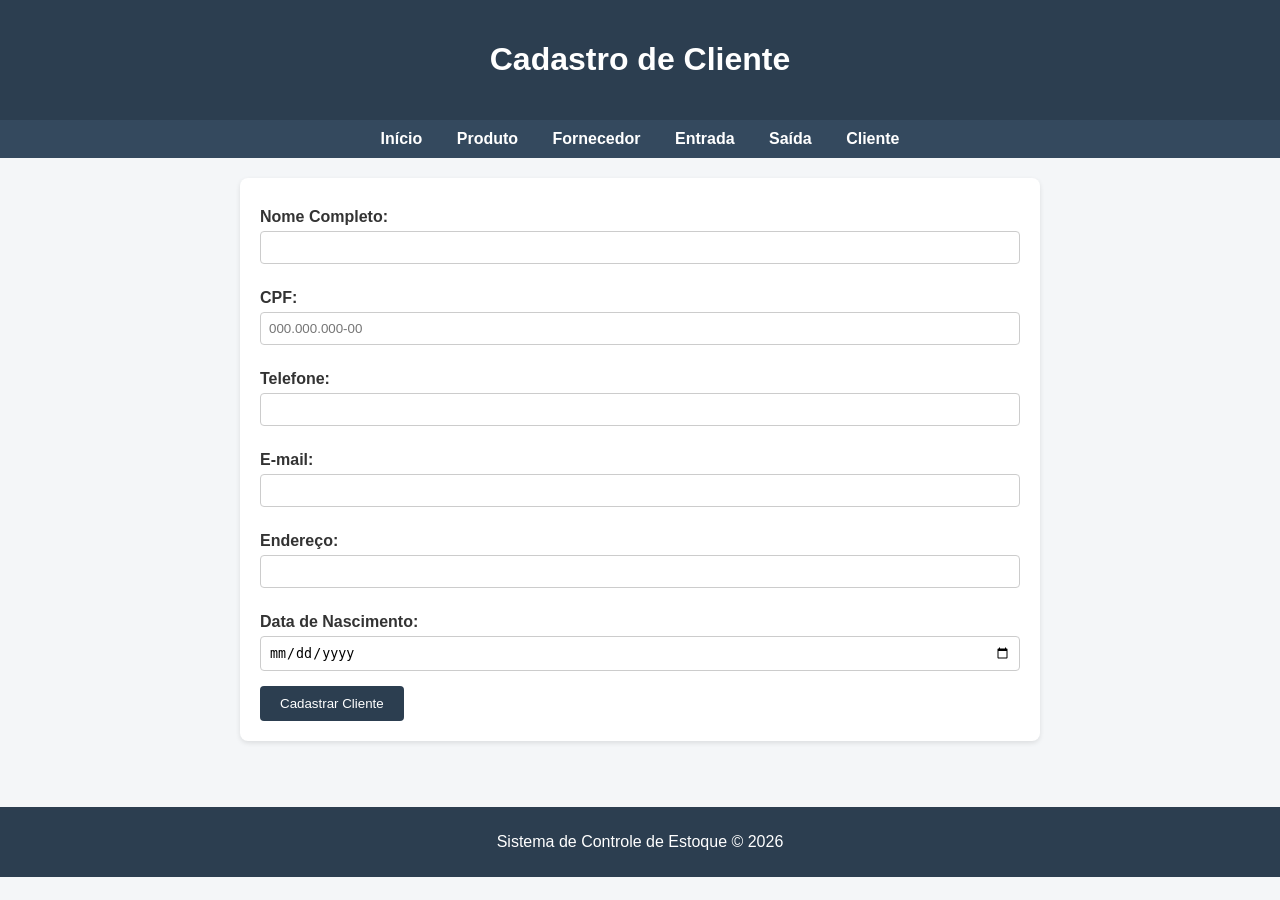
<file: forms/cliente.html>
<!DOCTYPE html>
<html lang="pt-BR">
<head>
    <meta charset="UTF-8">
    <title>Cadastro de Cliente</title>
    <link rel="stylesheet" href="../css/style.css">
</head>
<body>

<header>
    <h1>Cadastro de Cliente</h1>
</header>

<nav>
    <a href="../index.html">Início</a>
    <a href="produto.html">Produto</a>
    <a href="fornecedor.html">Fornecedor</a>
    <a href="entrada.html">Entrada</a>
    <a href="saida.html">Saída</a>
    <a href="cliente.html">Cliente</a>
</nav>

<main>
    <form id="formCliente">
        <label>Nome Completo:</label>
        <input type="text" id="nome" required>

        <label>CPF:</label>
        <input type="text" id="cpf" placeholder="000.000.000-00" required>

        <label>Telefone:</label>
        <input type="text" id="telefone" required>

        <label>E-mail:</label>
        <input type="email" id="email" required>

        <label>Endereço:</label>
        <input type="text" id="endereco" required>

        <label>Data de Nascimento:</label>
        <input type="date" id="dataNascimento" required>

        <button type="button" onclick="enviarCliente()">Cadastrar Cliente</button>
    </form>

    <p id="mensagem"></p>
</main>

<footer>
    <p>Sistema de Controle de Estoque &copy; 2026</p>
</footer>

<script src="../js/cliente.js"></script>
</body>
</html>
</file>
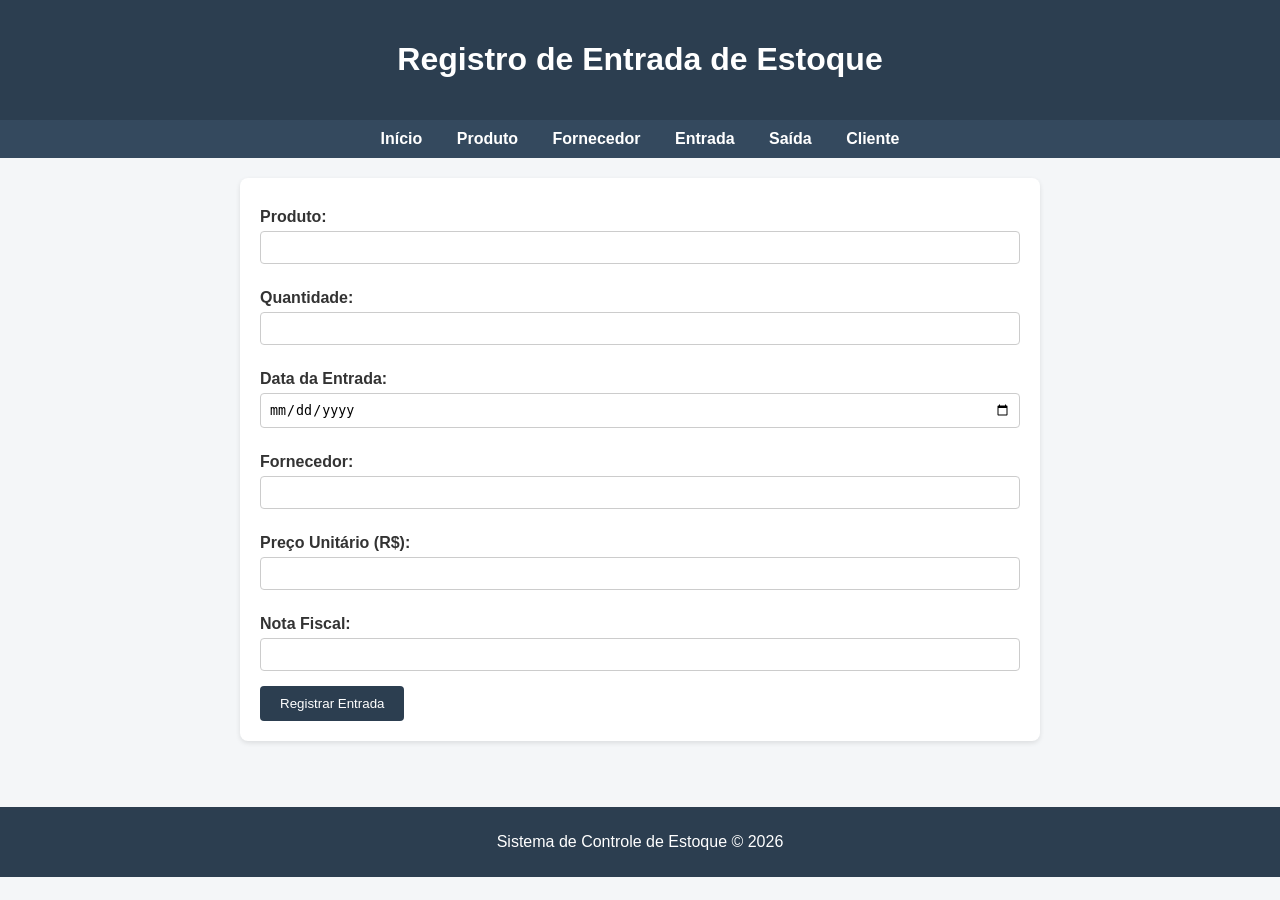
<file: forms/entrada.html>
<!DOCTYPE html>
<html lang="pt-BR">
<head>
    <meta charset="UTF-8">
    <title>Registro de Entrada</title>
    <link rel="stylesheet" href="../css/style.css">
</head>
<body>

<header>
    <h1>Registro de Entrada de Estoque</h1>
</header>

<nav>
    <a href="../index.html">Início</a>
    <a href="produto.html">Produto</a>
    <a href="fornecedor.html">Fornecedor</a>
    <a href="entrada.html">Entrada</a>
    <a href="saida.html">Saída</a>
    <a href="cliente.html">Cliente</a>
</nav>

<main>
    <form id="formEntrada">
        <label>Produto:</label>
        <input type="text" id="produto" required>

        <label>Quantidade:</label>
        <input type="number" id="quantidade" min="1" required>

        <label>Data da Entrada:</label>
        <input type="date" id="data" required>

        <label>Fornecedor:</label>
        <input type="text" id="fornecedor" required>

        <label>Preço Unitário (R$):</label>
        <input type="number" id="precoUnitario" step="0.01" min="0.01" required>

        <label>Nota Fiscal:</label>
        <input type="text" id="notaFiscal" required>

        <button type="button" onclick="enviarEntrada()">Registrar Entrada</button>
    </form>

    <p id="mensagem"></p>
</main>

<footer>
    <p>Sistema de Controle de Estoque &copy; 2026</p>
</footer>

<script src="../js/entrada.js"></script>
</body>
</html>
</file>
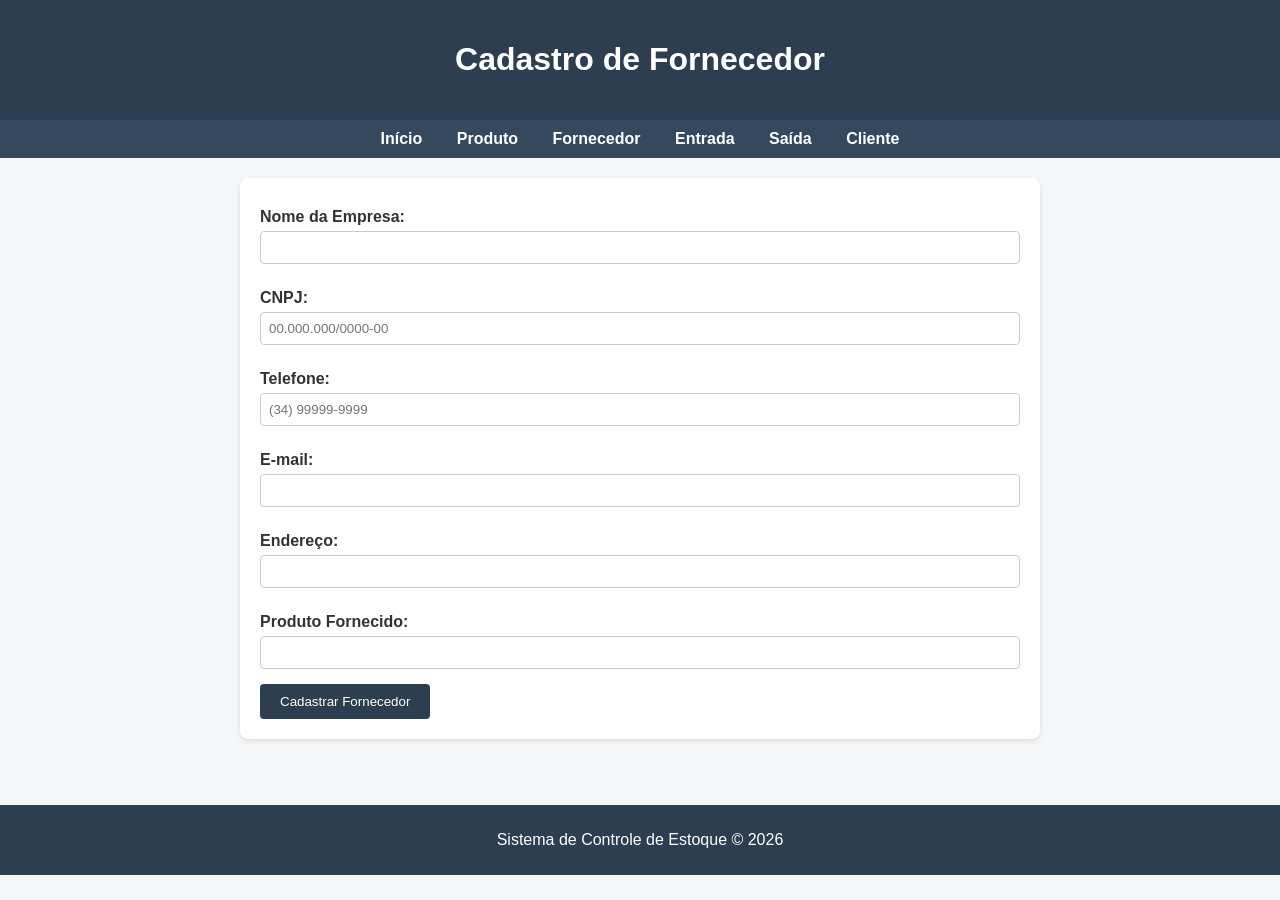
<file: forms/fornecedor.html>
<!DOCTYPE html>
<html lang="pt-BR">
<head>
    <meta charset="UTF-8">
    <title>Cadastro de Fornecedor</title>
    <link rel="stylesheet" href="../css/style.css">
</head>
<body>

<header>
    <h1>Cadastro de Fornecedor</h1>
</header>

<nav>
    <a href="../index.html">Início</a>
    <a href="produto.html">Produto</a>
    <a href="fornecedor.html">Fornecedor</a>
    <a href="entrada.html">Entrada</a>
    <a href="saida.html">Saída</a>
    <a href="cliente.html">Cliente</a>
</nav>

<main>
    <form id="formFornecedor">
        <label>Nome da Empresa:</label>
        <input type="text" id="nome" required>

        <label>CNPJ:</label>
        <input type="text" id="cnpj" placeholder="00.000.000/0000-00" required>

        <label>Telefone:</label>
        <input type="text" id="telefone" placeholder="(34) 99999-9999" required>

        <label>E-mail:</label>
        <input type="email" id="email" required>

        <label>Endereço:</label>
        <input type="text" id="endereco" required>

        <label>Produto Fornecido:</label>
        <input type="text" id="produtoFornecido" required>

        <button type="button" onclick="enviarFornecedor()">Cadastrar Fornecedor</button>
    </form>

    <p id="mensagem"></p>
</main>

<footer>
    <p>Sistema de Controle de Estoque &copy; 2026</p>
</footer>

<script src="../js/fornecedor.js"></script>
</body>
</html>
</file>
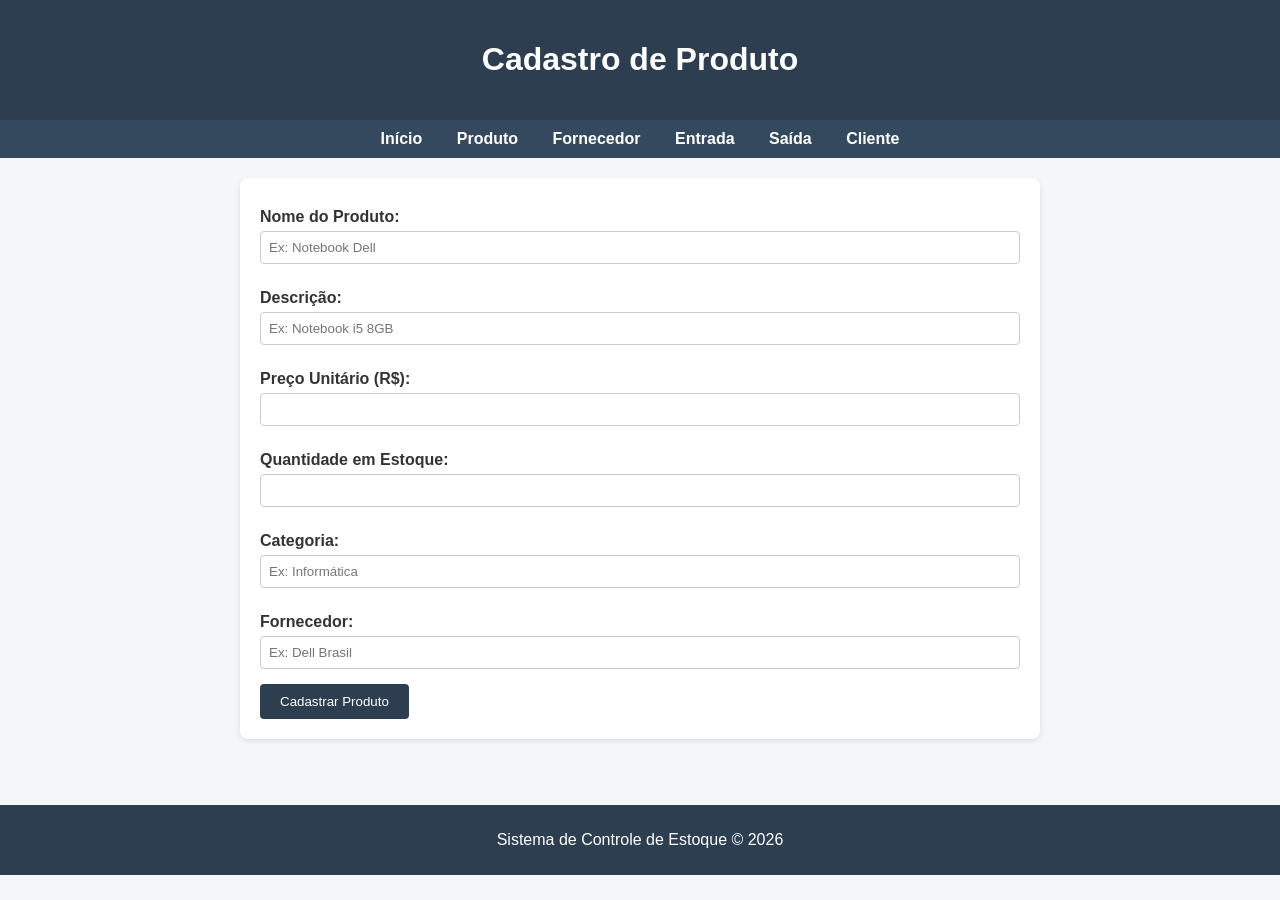
<file: forms/produto.html>
<!DOCTYPE html>
<html lang="pt-BR">
<head>
    <meta charset="UTF-8">
    <title>Cadastro de Produto</title>
    <link rel="stylesheet" href="../css/style.css">
</head>
<body>

<header>
    <h1>Cadastro de Produto</h1>
</header>

<nav>
    <a href="../index.html">Início</a>
    <a href="produto.html">Produto</a>
    <a href="fornecedor.html">Fornecedor</a>
    <a href="entrada.html">Entrada</a>
    <a href="saida.html">Saída</a>
    <a href="cliente.html">Cliente</a>
</nav>

<main>
    <form id="formProduto">
        <label>Nome do Produto:</label>
        <input type="text" id="nome" placeholder="Ex: Notebook Dell" required>

        <label>Descrição:</label>
        <input type="text" id="descricao" placeholder="Ex: Notebook i5 8GB" required>

        <label>Preço Unitário (R$):</label>
        <input type="number" id="preco" step="0.01" min="0.01" required>

        <label>Quantidade em Estoque:</label>
        <input type="number" id="quantidade" min="0" required>

        <label>Categoria:</label>
        <input type="text" id="categoria" placeholder="Ex: Informática" required>

        <label>Fornecedor:</label>
        <input type="text" id="fornecedor" placeholder="Ex: Dell Brasil" required>

        <button type="button" onclick="enviarProduto()">Cadastrar Produto</button>
    </form>

    <p id="mensagem"></p>
</main>

<footer>
    <p>Sistema de Controle de Estoque &copy; 2026</p>
</footer>

<script src="../js/produto.js"></script>
</body>
</html>
</file>
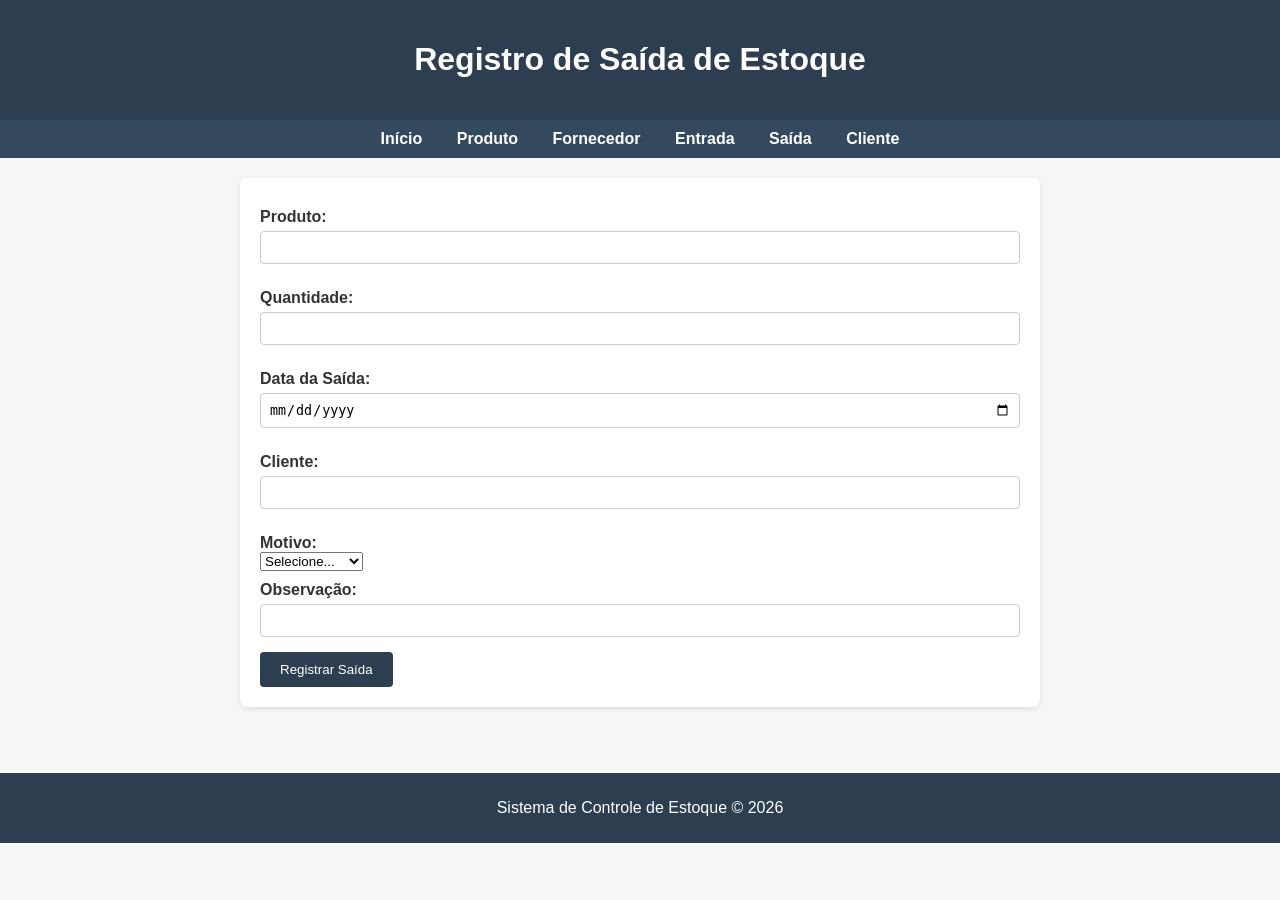
<file: forms/saida.html>
<!DOCTYPE html>
<html lang="pt-BR">
<head>
    <meta charset="UTF-8">
    <title>Registro de Saída</title>
    <link rel="stylesheet" href="../css/style.css">
</head>
<body>

<header>
    <h1>Registro de Saída de Estoque</h1>
</header>

<nav>
    <a href="../index.html">Início</a>
    <a href="produto.html">Produto</a>
    <a href="fornecedor.html">Fornecedor</a>
    <a href="entrada.html">Entrada</a>
    <a href="saida.html">Saída</a>
    <a href="cliente.html">Cliente</a>
</nav>

<main>
    <form id="formSaida">
        <label>Produto:</label>
        <input type="text" id="produto" required>

        <label>Quantidade:</label>
        <input type="number" id="quantidade" min="1" required>

        <label>Data da Saída:</label>
        <input type="date" id="data" required>

        <label>Cliente:</label>
        <input type="text" id="cliente" required>

        <label>Motivo:</label>
        <select id="motivo" required>
            <option value="">Selecione...</option>
            <option value="Venda">Venda</option>
            <option value="Perda">Perda</option>
            <option value="Devolução">Devolução</option>
            <option value="Transferência">Transferência</option>
        </select>

        <label>Observação:</label>
        <input type="text" id="observacao">

        <button type="button" onclick="enviarSaida()">Registrar Saída</button>
    </form>

    <p id="mensagem"></p>
</main>

<footer>
    <p>Sistema de Controle de Estoque &copy; 2026</p>
</footer>

<script src="../js/saida.js"></script>
</body>
</html>
</file>
<file: css/style.css>
body {
    font-family: Arial, sans-serif;
    background-color: #f4f6f8;
    color: #333;
    margin: 0;
    padding: 0;
}

header {
    background-color: #2c3e50;
    color: white;
    padding: 20px;
    text-align: center;
}

nav {
    background-color: #34495e;
    padding: 10px;
    text-align: center;
}

nav a {
    color: white;
    margin: 0 15px;
    text-decoration: none;
    font-weight: bold;
}

nav a:hover {
    text-decoration: underline;
}

main {
    padding: 20px;
    max-width: 800px;
    margin: auto;
}

form {
    background-color: white;
    padding: 20px;
    border-radius: 8px;
    box-shadow: 0 2px 5px rgba(0,0,0,0.1);
}

label {
    display: block;
    margin-top: 10px;
    font-weight: bold;
}

input {
    width: 100%;
    padding: 8px;
    margin-top: 5px;
    margin-bottom: 15px;
    border: 1px solid #ccc;
    border-radius: 4px;
    box-sizing: border-box;
}

button {
    background-color: #2c3e50;
    color: white;
    padding: 10px 20px;
    border: none;
    border-radius: 4px;
    cursor: pointer;
}

button:hover {
    background-color: #1a252f;
}

#mensagem {
    margin-top: 15px;
    font-weight: bold;
}

footer {
    background-color: #2c3e50;
    color: white;
    text-align: center;
    padding: 10px;
    margin-top: 30px;
}
</file>
